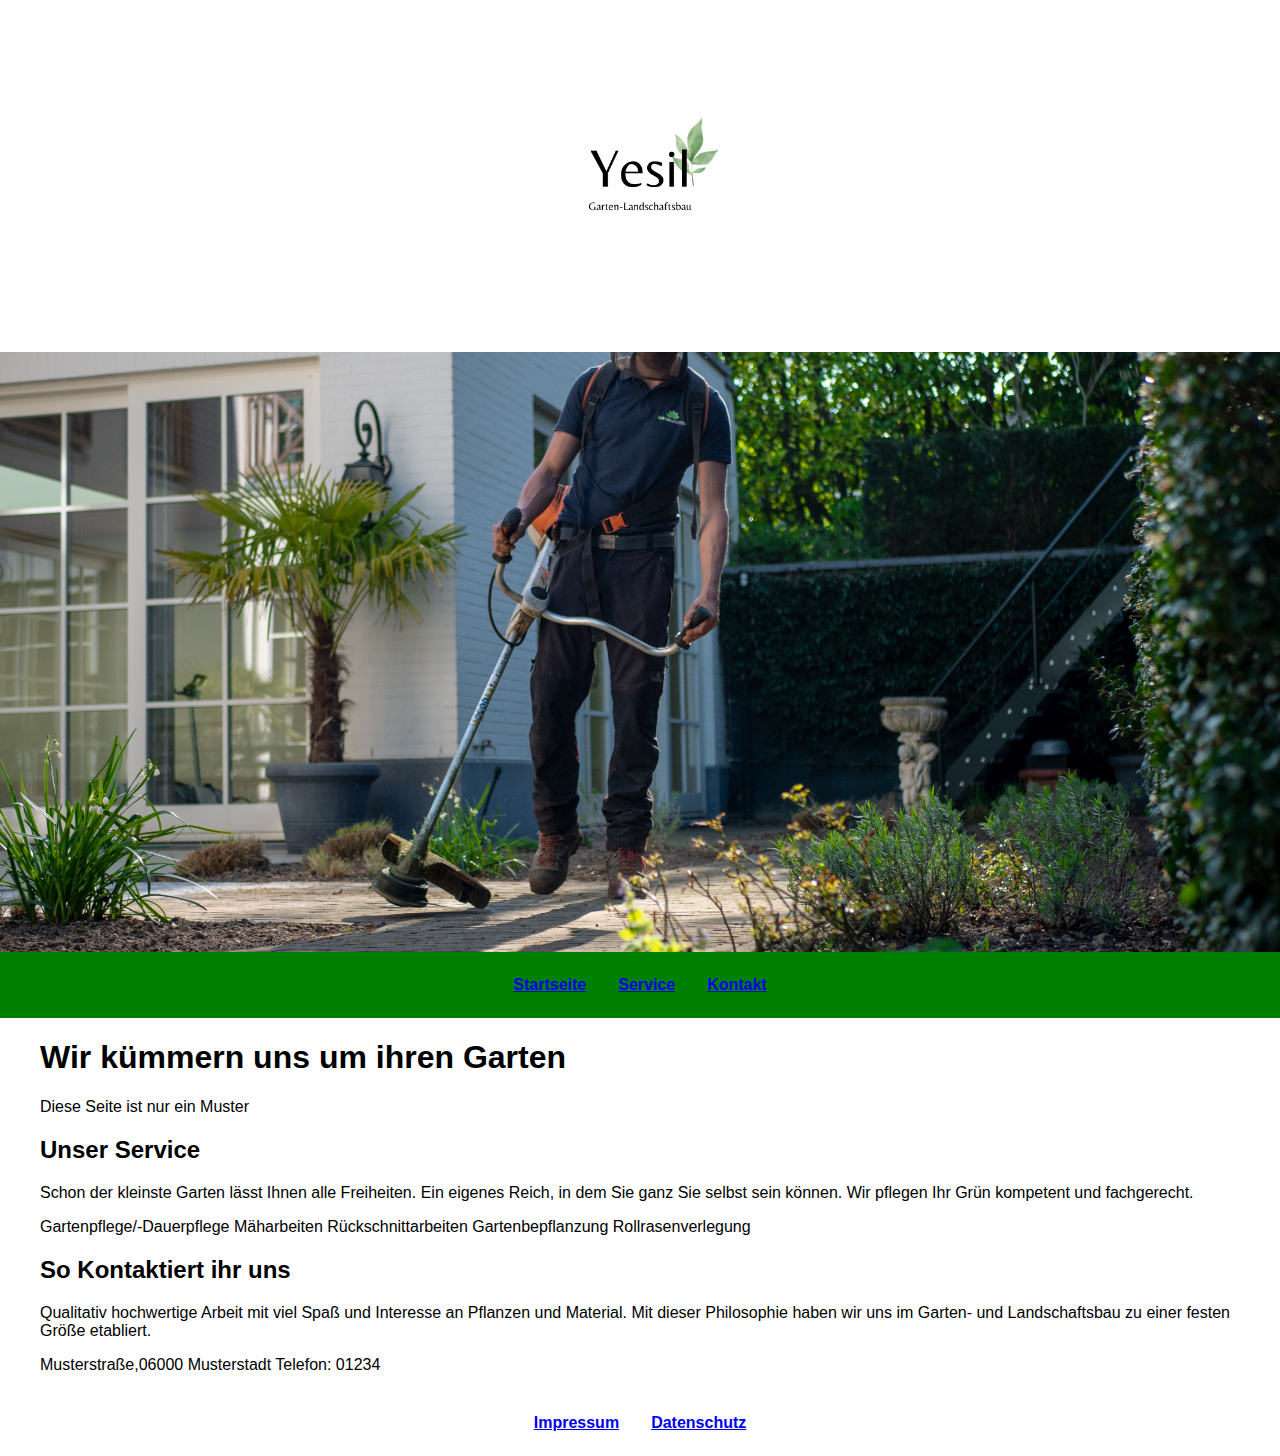
<file: index.html>
<!DOCTYPE html>
<html>
<head>
    <title>Yesil</title>
    <meta charset="UTF-8"/>
   <meta name="viewport"content="width=device-width, inital-scale=1.0"/>
    <link rel="stylesheet" type="text/css" href="styles.css"/>
</head>
<body>
   <header class="mitte">
   <a href="/">
       <img
       width="300"
       src="_Logo.png"
       alt="Logo Yesil"
       />
   </a>
   </header>
   <div id="Garten">
       <img 
    src="Garten.png"
    alt="Logo Garten">
    />
</div>
   <nav>
       <ul class="mitte">
           <li>
               <a href="/">Startseite</a>
               </li>
            <li>
                <a href="/#Service">Service</a>
                </li>
            <li>
                <a href="/#Kontakt">Kontakt</a>    
             </li>
      </ul>
   </nav>
   <section>
       <h1>Wir kümmern uns um ihren Garten</h1>
       <p>Diese Seite ist nur ein Muster</p>
   </section>
   <section id="Service">
       <h2>Unser Service</h2>
      <p>Schon der kleinste Garten lässt Ihnen alle Freiheiten. Ein eigenes Reich, in dem Sie ganz Sie selbst sein können. Wir pflegen Ihr Grün kompetent und fachgerecht.</p>
       <p>
           Gartenpflege/-Dauerpflege
            Mäharbeiten
            Rückschnittarbeiten
            Gartenbepflanzung
            Rollrasenverlegung
        </p>
   </section>
  <section id="Kontakt">
      <h2>So Kontaktiert ihr uns</h2>
      <p>Qualitativ hochwertige Arbeit mit viel Spaß und Interesse an Pflanzen und Material.
        Mit dieser Philosophie haben wir uns im Garten- und Landschaftsbau zu einer festen Größe etabliert.</p>
        <p>Musterstraße,06000 Musterstadt
            Telefon: 01234</p>
  </section> 
  <footer>
    <ul class="mitte">
        <li>
          <a href="/Impressum.html">Impressum</a>
        </li>
        <li>
          <a href="/datenschutz.html">Datenschutz</a>
        </li>
      </ul>
  </footer>
</body>
</html>
</file>
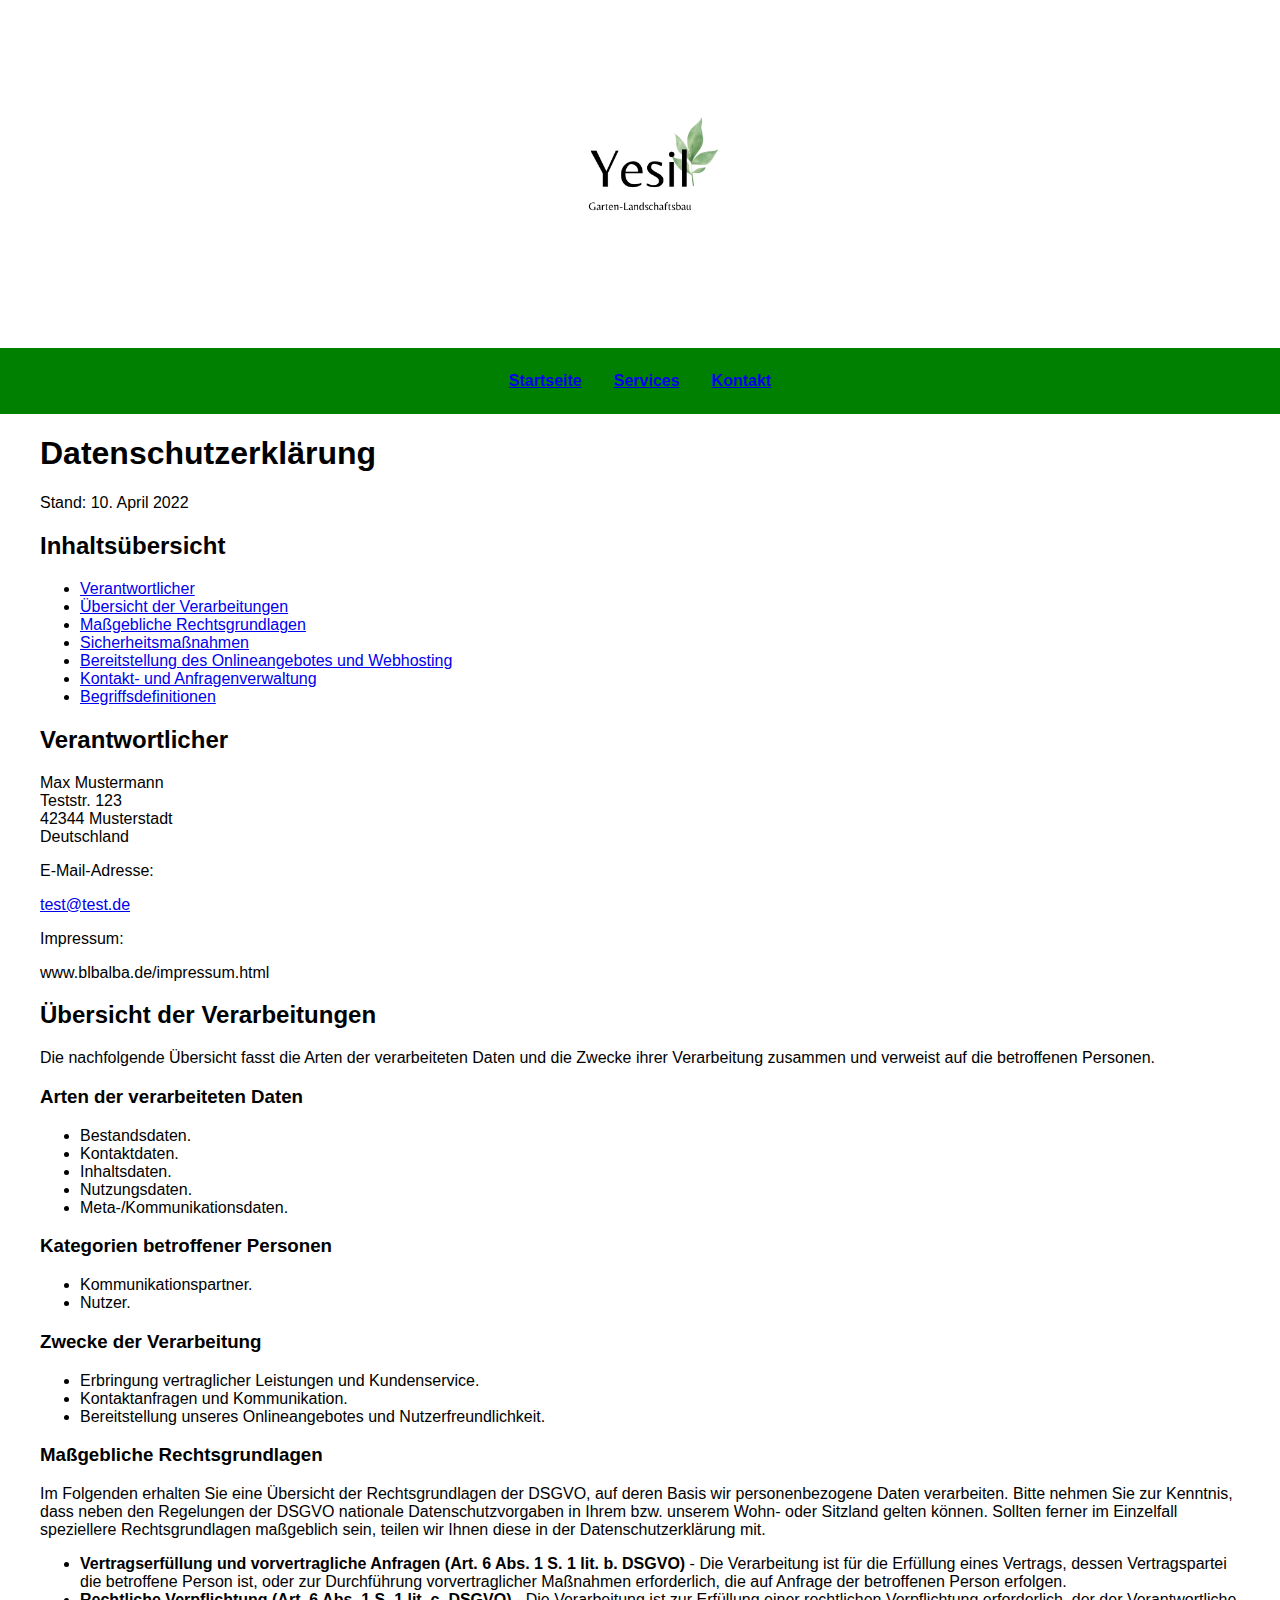
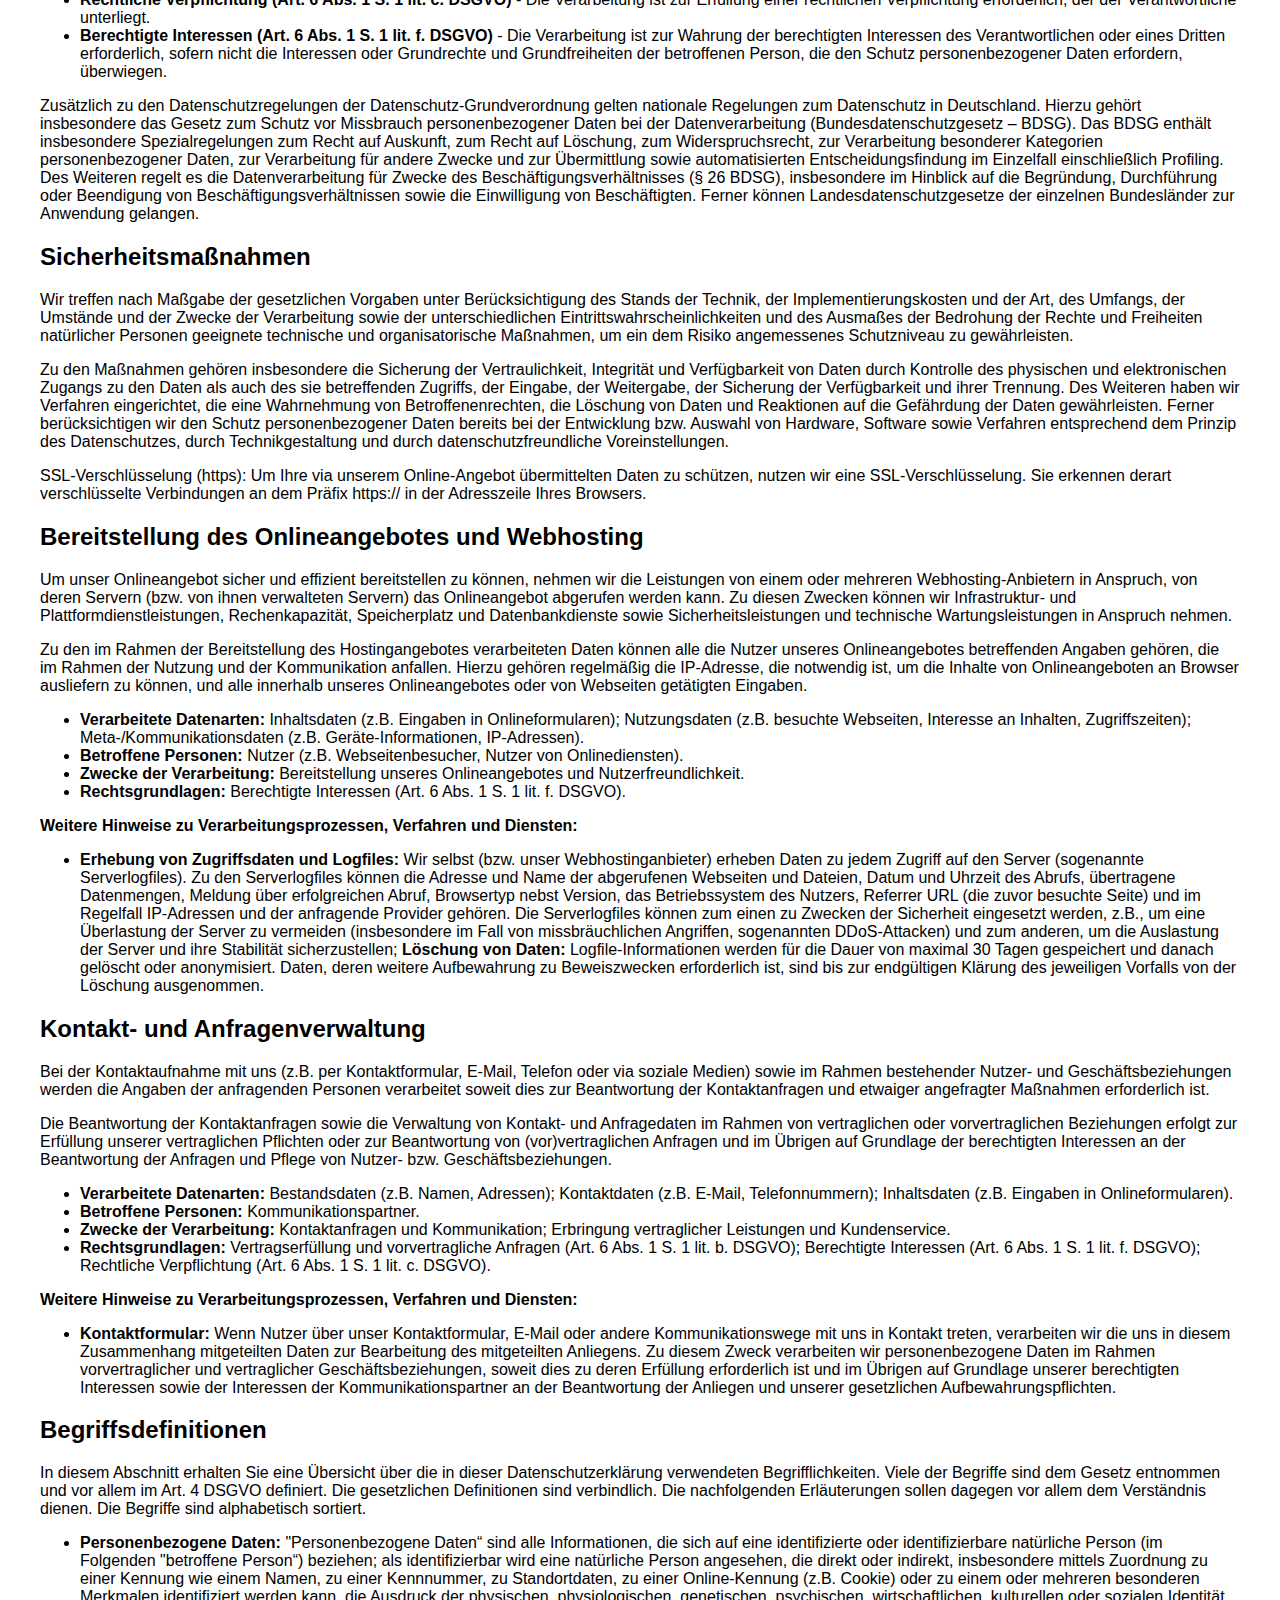
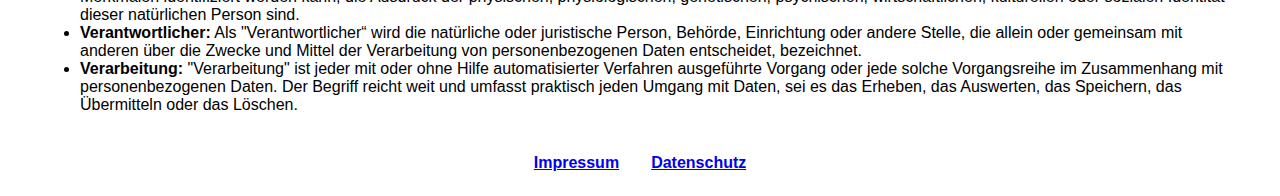
<file: datenschutz.html>
<html lang="de">
<head>
<meta charset="UTF-8" />
<title>Datenschutz | Yesil GmbH</title>
<link rel="stylesheet" type="text/css" href="styles.css" />
<meta name="viewport" content="width=device-width, initial-scale=1.0" />
</head>
  <body>
  <header class="mitte">
  <a
    href="https://www.w3.org/WAI/WCAG2A-Conformance"
    title="Startseite | Yesil"
  >
    <img
      width="300"
      src="_Logo.png"
      alt="Logo Yesil"
    />
  </a>
</header>
<nav>
  <ul class="mitte">
    <li>
      <a href="/">Startseite</a>
    </li>
    <li>
      <a href="/#Service">Services</a>
    </li>
    <li>
      <a href="/#Kontakt">Kontakt</a>
    </li>
  </ul>
</nav>
    <section>
    <h1>Datenschutzerklärung</h1>
    <p>Stand: 10. April 2022</p>
    <h2>Inhaltsübersicht</h2>
    <ul class="index">
      <li><a class="index-link" href="#m3">Verantwortlicher</a></li>
      <li>
        <a class="index-link" href="#mOverview">Übersicht der Verarbeitungen</a>
      </li>
      <li>
        <a class="index-link" href="#m13">Maßgebliche Rechtsgrundlagen</a>
      </li>
      <li><a class="index-link" href="#m27">Sicherheitsmaßnahmen</a></li>
      <li>
        <a class="index-link" href="#m225"
          >Bereitstellung des Onlineangebotes und Webhosting</a
        >
      </li>
      <li>
        <a class="index-link" href="#m182">Kontakt- und Anfragenverwaltung</a>
      </li>
      <li><a class="index-link" href="#m42">Begriffsdefinitionen</a></li>
    </ul>
    <h2 id="m3">Verantwortlicher</h2>
    <p>
      Max Mustermann<br />Teststr. 123<br />42344 Musterstadt<br />Deutschland
    </p>
    E-Mail-Adresse:
    <p><a href="mailto:test@test.de">test@test.de</a></p>
    Impressum:
    <p>www.blbalba.de/impressum.html</p>
    <h2 id="mOverview">Übersicht der Verarbeitungen</h2>
    <p>
      Die nachfolgende Übersicht fasst die Arten der verarbeiteten Daten und die
      Zwecke ihrer Verarbeitung zusammen und verweist auf die betroffenen
      Personen.
    </p>
    <h3>Arten der verarbeiteten Daten</h3>
    <ul>
      <li>Bestandsdaten.</li>
      <li>Kontaktdaten.</li>
      <li>Inhaltsdaten.</li>
      <li>Nutzungsdaten.</li>
      <li>Meta-/Kommunikationsdaten.</li>
    </ul>
    <h3>Kategorien betroffener Personen</h3>
    <ul>
      <li>Kommunikationspartner.</li>
      <li>Nutzer.</li>
    </ul>
    <h3>Zwecke der Verarbeitung</h3>
    <ul>
      <li>Erbringung vertraglicher Leistungen und Kundenservice.</li>
      <li>Kontaktanfragen und Kommunikation.</li>
      <li>Bereitstellung unseres Onlineangebotes und Nutzerfreundlichkeit.</li>
    </ul>
    <h3 id="m13">Maßgebliche Rechtsgrundlagen</h3>
    <p>
      Im Folgenden erhalten Sie eine Übersicht der Rechtsgrundlagen der DSGVO,
      auf deren Basis wir personenbezogene Daten verarbeiten. Bitte nehmen Sie
      zur Kenntnis, dass neben den Regelungen der DSGVO nationale
      Datenschutzvorgaben in Ihrem bzw. unserem Wohn- oder Sitzland gelten
      können. Sollten ferner im Einzelfall speziellere Rechtsgrundlagen
      maßgeblich sein, teilen wir Ihnen diese in der Datenschutzerklärung mit.
    </p>
    <ul>
      <li>
        <strong
          >Vertragserfüllung und vorvertragliche Anfragen (Art. 6 Abs. 1 S. 1
          lit. b. DSGVO)</strong
        >
        - Die Verarbeitung ist für die Erfüllung eines Vertrags, dessen
        Vertragspartei die betroffene Person ist, oder zur Durchführung
        vorvertraglicher Maßnahmen erforderlich, die auf Anfrage der betroffenen
        Person erfolgen.
      </li>
      <li>
        <strong
          >Rechtliche Verpflichtung (Art. 6 Abs. 1 S. 1 lit. c. DSGVO)</strong
        >
        - Die Verarbeitung ist zur Erfüllung einer rechtlichen Verpflichtung
        erforderlich, der der Verantwortliche unterliegt.
      </li>
      <li>
        <strong
          >Berechtigte Interessen (Art. 6 Abs. 1 S. 1 lit. f. DSGVO)</strong
        >
        - Die Verarbeitung ist zur Wahrung der berechtigten Interessen des
        Verantwortlichen oder eines Dritten erforderlich, sofern nicht die
        Interessen oder Grundrechte und Grundfreiheiten der betroffenen Person,
        die den Schutz personenbezogener Daten erfordern, überwiegen.
      </li>
    </ul>
    <p>
      Zusätzlich zu den Datenschutzregelungen der Datenschutz-Grundverordnung
      gelten nationale Regelungen zum Datenschutz in Deutschland. Hierzu gehört
      insbesondere das Gesetz zum Schutz vor Missbrauch personenbezogener Daten
      bei der Datenverarbeitung (Bundesdatenschutzgesetz – BDSG). Das BDSG
      enthält insbesondere Spezialregelungen zum Recht auf Auskunft, zum Recht
      auf Löschung, zum Widerspruchsrecht, zur Verarbeitung besonderer
      Kategorien personenbezogener Daten, zur Verarbeitung für andere Zwecke und
      zur Übermittlung sowie automatisierten Entscheidungsfindung im Einzelfall
      einschließlich Profiling. Des Weiteren regelt es die Datenverarbeitung für
      Zwecke des Beschäftigungsverhältnisses (§ 26 BDSG), insbesondere im
      Hinblick auf die Begründung, Durchführung oder Beendigung von
      Beschäftigungsverhältnissen sowie die Einwilligung von Beschäftigten.
      Ferner können Landesdatenschutzgesetze der einzelnen Bundesländer zur
      Anwendung gelangen.
    </p>
    <h2 id="m27">Sicherheitsmaßnahmen</h2>
    <p>
      Wir treffen nach Maßgabe der gesetzlichen Vorgaben unter Berücksichtigung
      des Stands der Technik, der Implementierungskosten und der Art, des
      Umfangs, der Umstände und der Zwecke der Verarbeitung sowie der
      unterschiedlichen Eintrittswahrscheinlichkeiten und des Ausmaßes der
      Bedrohung der Rechte und Freiheiten natürlicher Personen geeignete
      technische und organisatorische Maßnahmen, um ein dem Risiko angemessenes
      Schutzniveau zu gewährleisten.
    </p>
    <p>
      Zu den Maßnahmen gehören insbesondere die Sicherung der Vertraulichkeit,
      Integrität und Verfügbarkeit von Daten durch Kontrolle des physischen und
      elektronischen Zugangs zu den Daten als auch des sie betreffenden
      Zugriffs, der Eingabe, der Weitergabe, der Sicherung der Verfügbarkeit und
      ihrer Trennung. Des Weiteren haben wir Verfahren eingerichtet, die eine
      Wahrnehmung von Betroffenenrechten, die Löschung von Daten und Reaktionen
      auf die Gefährdung der Daten gewährleisten. Ferner berücksichtigen wir den
      Schutz personenbezogener Daten bereits bei der Entwicklung bzw. Auswahl
      von Hardware, Software sowie Verfahren entsprechend dem Prinzip des
      Datenschutzes, durch Technikgestaltung und durch datenschutzfreundliche
      Voreinstellungen.
    </p>
    <p>
      SSL-Verschlüsselung (https): Um Ihre via unserem Online-Angebot
      übermittelten Daten zu schützen, nutzen wir eine SSL-Verschlüsselung. Sie
      erkennen derart verschlüsselte Verbindungen an dem Präfix https:// in der
      Adresszeile Ihres Browsers.
    </p>
    <h2 id="m225">Bereitstellung des Onlineangebotes und Webhosting</h2>
    <p>
      Um unser Onlineangebot sicher und effizient bereitstellen zu können,
      nehmen wir die Leistungen von einem oder mehreren Webhosting-Anbietern in
      Anspruch, von deren Servern (bzw. von ihnen verwalteten Servern) das
      Onlineangebot abgerufen werden kann. Zu diesen Zwecken können wir
      Infrastruktur- und Plattformdienstleistungen, Rechenkapazität,
      Speicherplatz und Datenbankdienste sowie Sicherheitsleistungen und
      technische Wartungsleistungen in Anspruch nehmen.
    </p>
    <p>
      Zu den im Rahmen der Bereitstellung des Hostingangebotes verarbeiteten
      Daten können alle die Nutzer unseres Onlineangebotes betreffenden Angaben
      gehören, die im Rahmen der Nutzung und der Kommunikation anfallen. Hierzu
      gehören regelmäßig die IP-Adresse, die notwendig ist, um die Inhalte von
      Onlineangeboten an Browser ausliefern zu können, und alle innerhalb
      unseres Onlineangebotes oder von Webseiten getätigten Eingaben.
    </p>
    <ul class="m-elements">
      <li>
        <strong>Verarbeitete Datenarten:</strong> Inhaltsdaten (z.B. Eingaben in
        Onlineformularen); Nutzungsdaten (z.B. besuchte Webseiten, Interesse an
        Inhalten, Zugriffszeiten); Meta-/Kommunikationsdaten (z.B.
        Geräte-Informationen, IP-Adressen).
      </li>
      <li>
        <strong>Betroffene Personen:</strong> Nutzer (z.B. Webseitenbesucher,
        Nutzer von Onlinediensten).
      </li>
      <li>
        <strong>Zwecke der Verarbeitung:</strong> Bereitstellung unseres
        Onlineangebotes und Nutzerfreundlichkeit.
      </li>
      <li>
        <strong>Rechtsgrundlagen:</strong> Berechtigte Interessen (Art. 6 Abs. 1
        S. 1 lit. f. DSGVO).
      </li>
    </ul>
    <p>
      <strong
        >Weitere Hinweise zu Verarbeitungsprozessen, Verfahren und
        Diensten:</strong
      >
    </p>
    <ul class="m-elements">
      <li>
        <strong>Erhebung von Zugriffsdaten und Logfiles: </strong>Wir selbst
        (bzw. unser Webhostinganbieter) erheben Daten zu jedem Zugriff auf den
        Server (sogenannte Serverlogfiles). Zu den Serverlogfiles können die
        Adresse und Name der abgerufenen Webseiten und Dateien, Datum und
        Uhrzeit des Abrufs, übertragene Datenmengen, Meldung über erfolgreichen
        Abruf, Browsertyp nebst Version, das Betriebssystem des Nutzers,
        Referrer URL (die zuvor besuchte Seite) und im Regelfall IP-Adressen und
        der anfragende Provider gehören. Die Serverlogfiles können zum einen zu
        Zwecken der Sicherheit eingesetzt werden, z.B., um eine Überlastung der
        Server zu vermeiden (insbesondere im Fall von missbräuchlichen
        Angriffen, sogenannten DDoS-Attacken) und zum anderen, um die Auslastung
        der Server und ihre Stabilität sicherzustellen;
        <strong>Löschung von Daten:</strong> Logfile-Informationen werden für
        die Dauer von maximal 30 Tagen gespeichert und danach gelöscht oder
        anonymisiert. Daten, deren weitere Aufbewahrung zu Beweiszwecken
        erforderlich ist, sind bis zur endgültigen Klärung des jeweiligen
        Vorfalls von der Löschung ausgenommen.
      </li>
    </ul>
    <h2 id="m182">Kontakt- und Anfragenverwaltung</h2>
    <p>
      Bei der Kontaktaufnahme mit uns (z.B. per Kontaktformular, E-Mail, Telefon
      oder via soziale Medien) sowie im Rahmen bestehender Nutzer- und
      Geschäftsbeziehungen werden die Angaben der anfragenden Personen
      verarbeitet soweit dies zur Beantwortung der Kontaktanfragen und etwaiger
      angefragter Maßnahmen erforderlich ist.
    </p>
    <p>
      Die Beantwortung der Kontaktanfragen sowie die Verwaltung von Kontakt- und
      Anfragedaten im Rahmen von vertraglichen oder vorvertraglichen Beziehungen
      erfolgt zur Erfüllung unserer vertraglichen Pflichten oder zur
      Beantwortung von (vor)vertraglichen Anfragen und im Übrigen auf Grundlage
      der berechtigten Interessen an der Beantwortung der Anfragen und Pflege
      von Nutzer- bzw. Geschäftsbeziehungen.
    </p>
    <ul class="m-elements">
      <li>
        <strong>Verarbeitete Datenarten:</strong> Bestandsdaten (z.B. Namen,
        Adressen); Kontaktdaten (z.B. E-Mail, Telefonnummern); Inhaltsdaten
        (z.B. Eingaben in Onlineformularen).
      </li>
      <li><strong>Betroffene Personen:</strong> Kommunikationspartner.</li>
      <li>
        <strong>Zwecke der Verarbeitung:</strong> Kontaktanfragen und
        Kommunikation; Erbringung vertraglicher Leistungen und Kundenservice.
      </li>
      <li>
        <strong>Rechtsgrundlagen:</strong> Vertragserfüllung und vorvertragliche
        Anfragen (Art. 6 Abs. 1 S. 1 lit. b. DSGVO); Berechtigte Interessen
        (Art. 6 Abs. 1 S. 1 lit. f. DSGVO); Rechtliche Verpflichtung (Art. 6
        Abs. 1 S. 1 lit. c. DSGVO).
      </li>
    </ul>
    <p>
      <strong
        >Weitere Hinweise zu Verarbeitungsprozessen, Verfahren und
        Diensten:</strong
      >
    </p>
    <ul class="m-elements">
      <li>
        <strong>Kontaktformular: </strong>Wenn Nutzer über unser
        Kontaktformular, E-Mail oder andere Kommunikationswege mit uns in
        Kontakt treten, verarbeiten wir die uns in diesem Zusammenhang
        mitgeteilten Daten zur Bearbeitung des mitgeteilten Anliegens. Zu diesem
        Zweck verarbeiten wir personenbezogene Daten im Rahmen vorvertraglicher
        und vertraglicher Geschäftsbeziehungen, soweit dies zu deren Erfüllung
        erforderlich ist und im Übrigen auf Grundlage unserer berechtigten
        Interessen sowie der Interessen der Kommunikationspartner an der
        Beantwortung der Anliegen und unserer gesetzlichen
        Aufbewahrungspflichten.
      </li>
    </ul>
    <h2 id="m42">Begriffsdefinitionen</h2>
    <p>
      In diesem Abschnitt erhalten Sie eine Übersicht über die in dieser
      Datenschutzerklärung verwendeten Begrifflichkeiten. Viele der Begriffe
      sind dem Gesetz entnommen und vor allem im Art. 4 DSGVO definiert. Die
      gesetzlichen Definitionen sind verbindlich. Die nachfolgenden
      Erläuterungen sollen dagegen vor allem dem Verständnis dienen. Die
      Begriffe sind alphabetisch sortiert.
    </p>
    <ul class="glossary">
      <li>
        <strong>Personenbezogene Daten:</strong> "Personenbezogene Daten“ sind
        alle Informationen, die sich auf eine identifizierte oder
        identifizierbare natürliche Person (im Folgenden "betroffene Person“)
        beziehen; als identifizierbar wird eine natürliche Person angesehen, die
        direkt oder indirekt, insbesondere mittels Zuordnung zu einer Kennung
        wie einem Namen, zu einer Kennnummer, zu Standortdaten, zu einer
        Online-Kennung (z.B. Cookie) oder zu einem oder mehreren besonderen
        Merkmalen identifiziert werden kann, die Ausdruck der physischen,
        physiologischen, genetischen, psychischen, wirtschaftlichen, kulturellen
        oder sozialen Identität dieser natürlichen Person sind.
      </li>
      <li>
        <strong>Verantwortlicher:</strong> Als "Verantwortlicher“ wird die
        natürliche oder juristische Person, Behörde, Einrichtung oder andere
        Stelle, die allein oder gemeinsam mit anderen über die Zwecke und Mittel
        der Verarbeitung von personenbezogenen Daten entscheidet, bezeichnet.
      </li>
      <li>
        <strong>Verarbeitung:</strong> "Verarbeitung" ist jeder mit oder ohne
        Hilfe automatisierter Verfahren ausgeführte Vorgang oder jede solche
        Vorgangsreihe im Zusammenhang mit personenbezogenen Daten. Der Begriff
        reicht weit und umfasst praktisch jeden Umgang mit Daten, sei es das
        Erheben, das Auswerten, das Speichern, das Übermitteln oder das Löschen.
      </li>
    </ul>
    <section>
    <footer>
    <ul class="mitte">
      <li>
        <a href="/Impressum.html">Impressum</a>
      </li>
      <li>
        <a href="/datenschutz.html">Datenschutz</a>
      </li>
    </ul>
  </footer>
  </body>
</html>
</file>
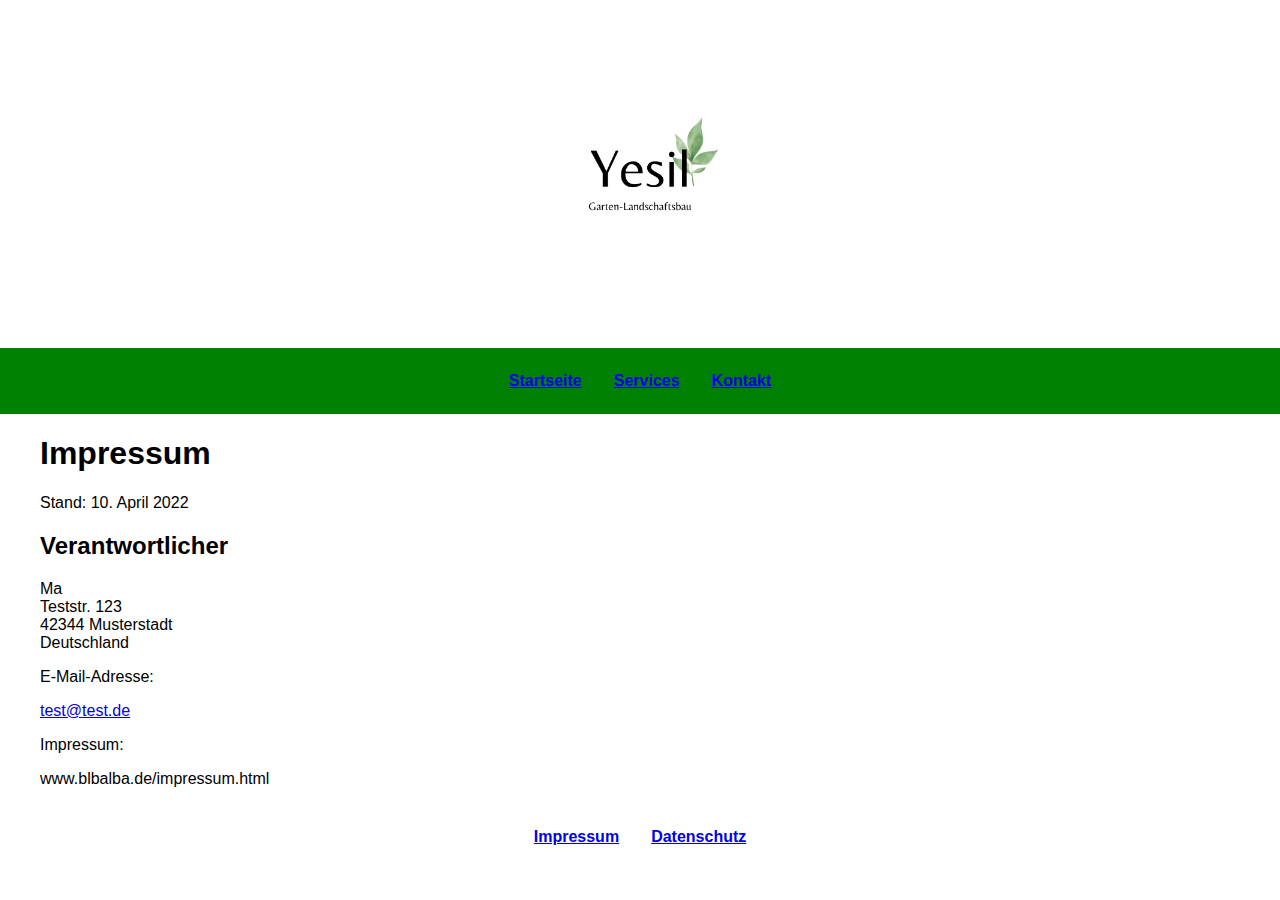
<file: Impressum.html>
<html lang="de">
<head>
<meta charset="UTF-8" />
<title>Impressum | Yesil GmbH</title>
<link rel="stylesheet" type="text/css" href="styles.css" />
<meta name="viewport" content="width=device-width, initial-scale=1.0" />
</head>
  <body>
  <header class="mitte">
  <a
    href="https://www.w3.org/WAI/WCAG2A-Conformance"
    title="Startseite | Yesil GmbH"
  >
    <img
      width="300"
      src="_Logo.png"
      alt="Yesil Logo"
    />
  </a>
</header>
<nav>
  <ul class="mitte">
    <li>
      <a href="/">Startseite</a>
    </li>
    <li>
      <a href="/#Service">Services</a>
    </li>
    <li>
      <a href="/#Kontakt">Kontakt</a>
    </li>
  </ul>
</nav>
    <section>
    <h1>Impressum</h1>
    <p>Stand: 10. April 2022</p>
   
    <h2 id="m3">Verantwortlicher</h2>
    <p>
      Ma<br />Teststr. 123<br />42344 Musterstadt<br />Deutschland
    </p>
    E-Mail-Adresse:
    <p><a href="mailto:test@test.de">test@test.de</a></p>
    Impressum:
    <p>www.blbalba.de/impressum.html</p>
    <section>
    <footer>
    <ul class="mitte">
      <li>
        <a href="/Impressum.html">Impressum</a>
      </li>
      <li>
        <a href="/datenschutz.html">Datenschutz</a>
      </li>
    </ul>
  </footer>
  </body>
</html>
</file>
<file: styles.css>
body {
    padding: 0;
    margin: 0;
    font-family: 'Segoe UI', Tahoma, Geneva, Verdana, sans-serif;
}

header {
margin-top: 24px;
margin-bottom: 24px;
}

.mitte {
  display: flex;
  justify-content: center;  
  align-items: center;
}

#Garten {
  width: 100%;
  height:300px;
}

#Garten img {
  width: 100%;
  height: 100%;
  object-fit: cover;
}

@media screen and (min-width: 800px) {
#Garten {
  height: 600px;
  }
}

nav {
position:sticky;
top:0px;
background: green;
}
footer ul,nav ul {
  list-style: none;
  margin: 0;
 padding: 0;
 padding-top: 24px;
 padding-bottom:24px;
}

footer ul li a,nav ul li a {
font-weight: 600;
  padding: 16px;
  
}

section{
  max-width: 1200px;
  margin-left: auto;
  margin-right: auto;
  padding-left: 16px;
  padding-right: 16px;
}
</file>
